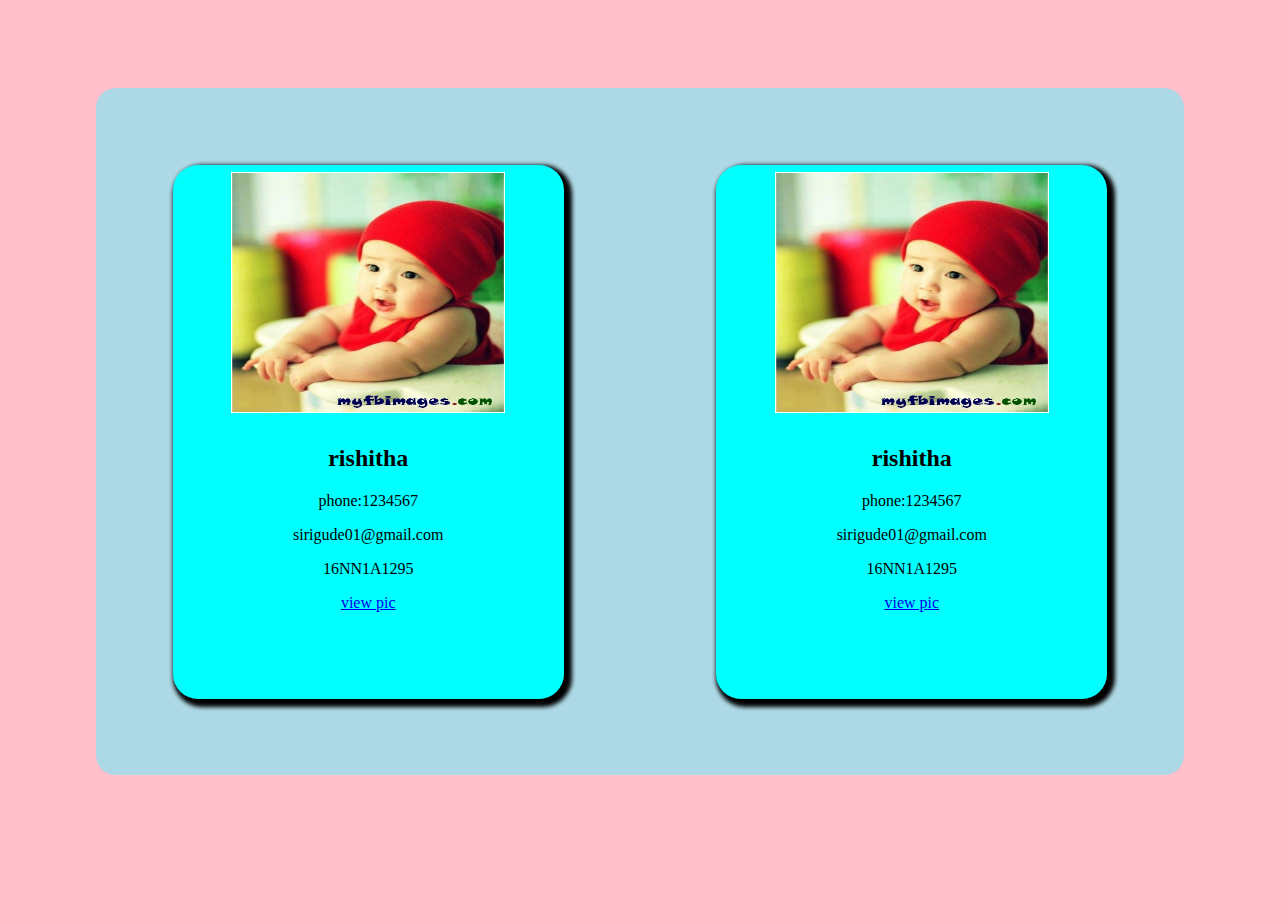
<file: index.html>
<!DOCTYPE html>
<html lang="en" dir="ltr">
  <head>
    <meta charset="utf-8">
    <meta name="viewport" content="width=devicewidth,initial-scale=1">
    <title>staticresume</title>
    <link rel="stylesheet" href="style.css">
  </head>
  <body>
    <div class="maindiv">
      <div class="static">
        <img src="babypic.jpg" alt="profilepic">
        <h2>rishitha</h2>
        <p>phone:1234567</p>
        <p>sirigude01@gmail.com</P>
          <p>16NN1A1295</p>
          <a href="static.html">view  pic</a>
      </div>
      <div class="dynamic">
        <img src="babypic.jpg" alt="pic">
        <h2>rishitha</h2>
        <p>phone:1234567</p>
        <p>sirigude01@gmail.com</P>
          <p>16NN1A1295</p>
          <a href="dynamic.html">view  pic</a>



    </div>
    </div>
  </body>
</html>
</file>
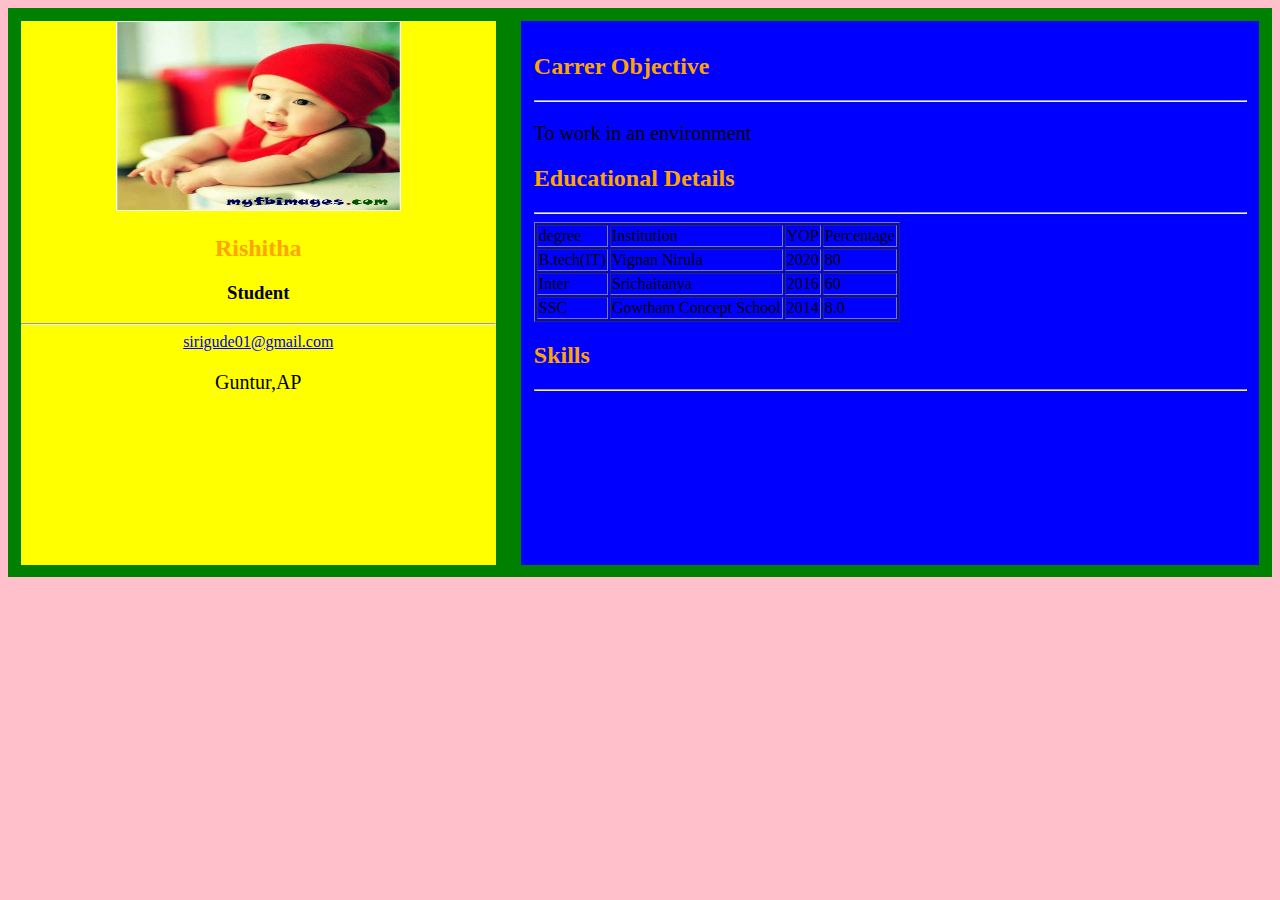
<file: dynamic.html>
<!DOCTYPE html>
<html lang="en" dir="ltr">
  <head>
    <meta charset="utf-8">
    <title>Dynamic</title>
    <link rel="stylesheet" href="dynamic.css">
    <meta name="viewport" content="width=device-width,initial-scale=1.0">
  </head>
  <body>
    <div class="parent">
      <div class="child1">
        <img src="babypic.jpg" alt="pic">
        <h2>Rishitha</h2>
        <h3>Student</h3>
        <hr>
        <a href="mailto:sirigude01@gmail.com" class="mail">sirigude01@gmail.com</a>
        <p>Guntur,AP</p>
        </div>
        <!---right  child-->
        <div class="child2" id="child2">
          </div>
        </div>

  </body>
  <script type="text/javascript" src="dynamic.js"></script>
</html>
</file>
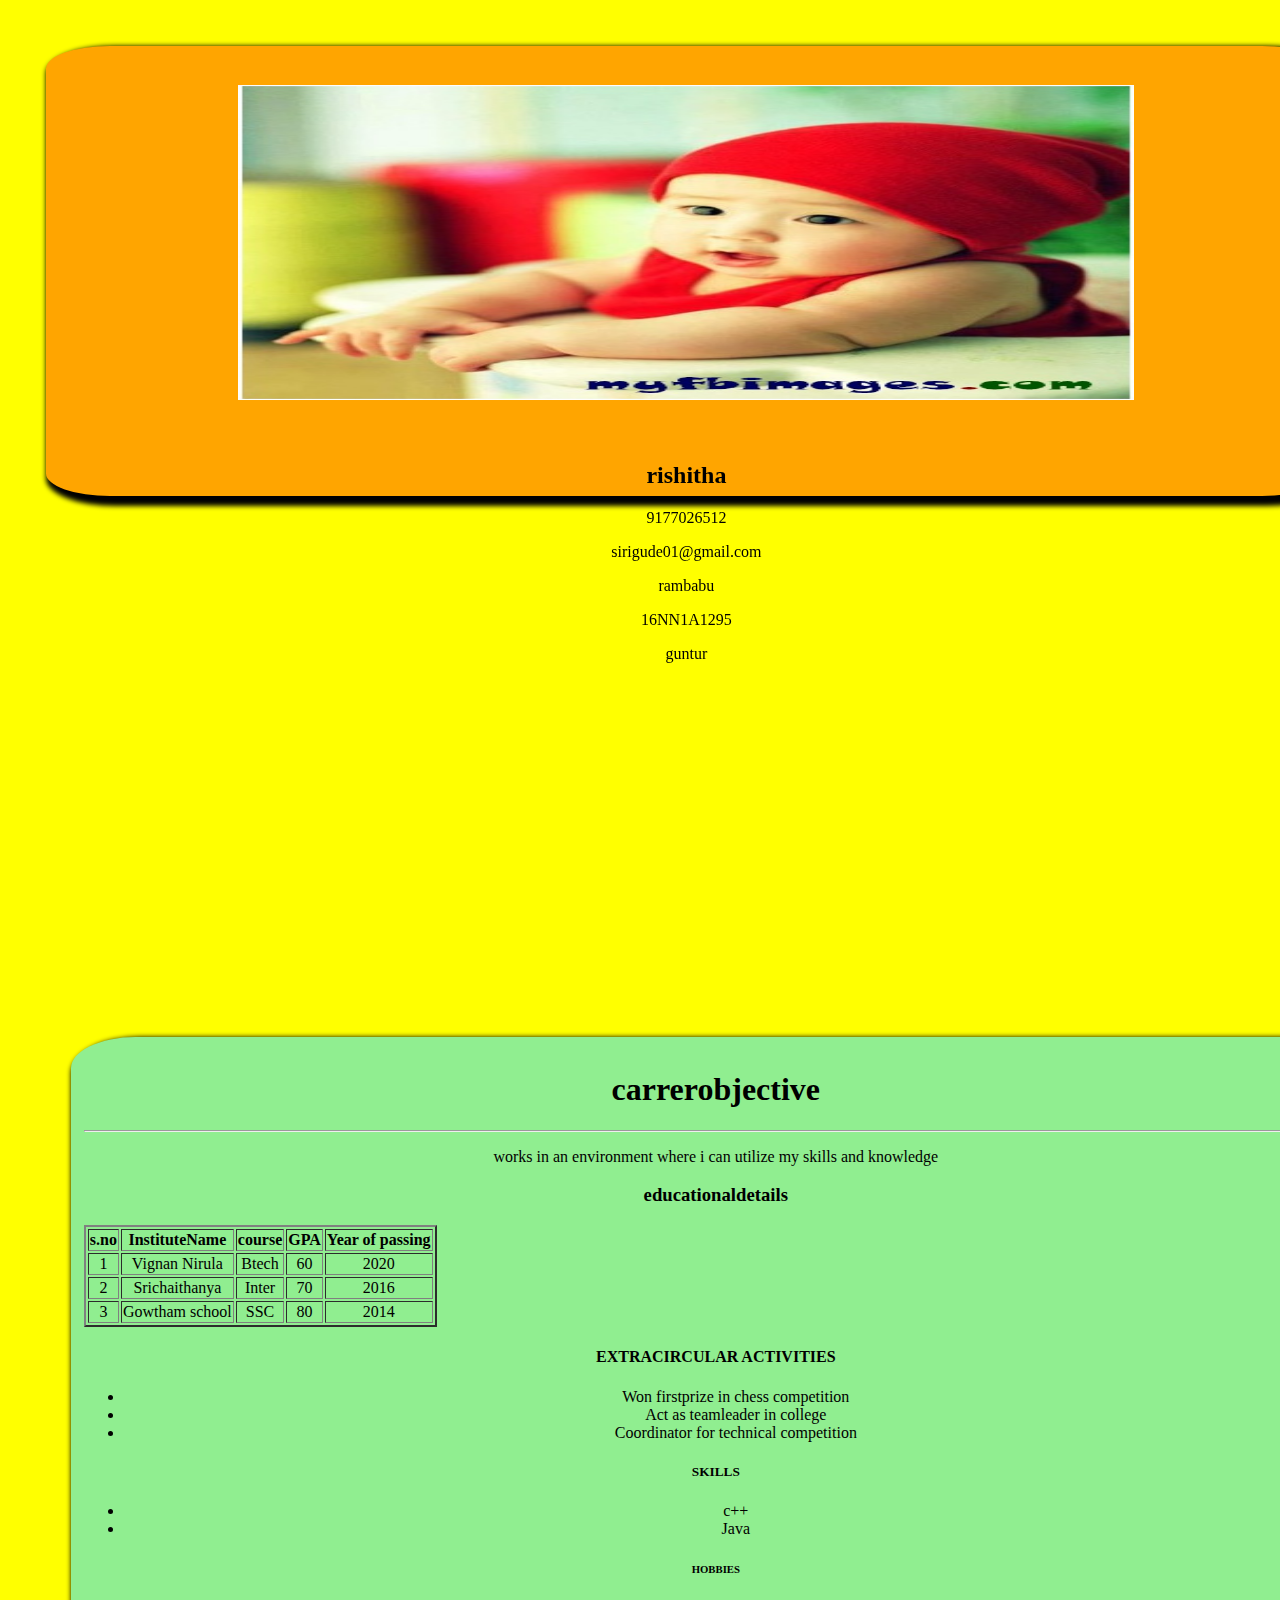
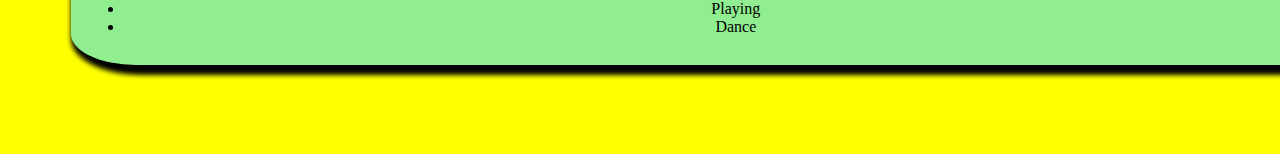
<file: static.html>
<!DOCTYPE html>
<html lang="en" dir="ltr">
  <head>
    <meta charset="utf-8">
    <meta name="viewport" content="width=device-width,initialscale=1">
    <title>cardview</title>
    <link rel="stylesheet" href="style1.css">
  </head>
  <body>
  <div class="maindiv">
    <div class="leftdiv">
      <img src="babypic.jpg" alt=" pic">
      <h2>rishitha</h2>
      <p>9177026512</p>
      <p>sirigude01@gmail.com</p>
      <p>rambabu</p>
      <p>16NN1A1295</p>
      <p>guntur</p>
    </div>
    <div class="rightdiv">
      <h1>carrerobjective</h1>
      <hr>
      <p>works  in  an  environment where i can utilize my  skills  and knowledge</p>
      <h3>educationaldetails</h3>
        <table border="2">
        <tr>
          <th>s.no</th>
          <th>InstituteName</th>
          <th>course</th>
          <th>GPA</th>
          <th>Year  of  passing</th>
          </tr>
          <tr>
            <td>1</td>
            <td>Vignan  Nirula</td>
            <td>Btech</td>
            <td>60</td>
            <td>2020</td>
            </tr>
            <tr>
              <td>2</td>
              <td>Srichaithanya</td>
              <td>Inter</td>
              <td>70</td>
              <td>2016</td>
              </tr>
              <tr>
                <td>3</td>
                <td>Gowtham school</td>
                <td>SSC</td>
                <td>80</td>
                <td>2014</td>
                </tr>
      </table>
      <h4>EXTRACIRCULAR ACTIVITIES</h4>
      <ul>
        <li>Won firstprize in chess competition</li>
        <li>Act as  teamleader  in  college</li>
        <li>Coordinator for technical competition</li>
        </ul>
        <h5>SKILLS</h5>
        <ul>
        <li>c++</li>
        <li>Java</li>
        </ul>
        <h6>HOBBIES</h6>
        <ul>
          <li>Playing</li>
          <li>Dance</li>
    </div>
  </div>
  </body>
</html>
</file>
<file: style.css>
body{
  background:pink;
    }
.maindiv{
    background:lightblue;
    margin:7%;
    border-radius:20px;
    display: fleX;
  }
.static,.dynamic{
  background: grey;
  margin:6%;
  border-radius:30px;
box-shadow: 4px 4px 4px 4px;
text-align:center;
}
img{
  margin:9% ;
  height: 70%;
  width: 50%;
}
@media screen and (min-width:750px) and (max-width:1000px) {
  body{
    background:lightgreen;
}
}
.static,.dynamic{
  background:aqua;
  margin: 7%;
  border-radius: 25px;
  box-shadow: 4px 4px 4px 4px;
  text-align: center;
  width:100%;
}
  img{
    margin:2%;
    height:45%;
    width:70%;
  }
}
</file>
<file: dynamic.css>
body{
  background:pink;
}
.parent{
  width:100%;
  display: flex;
  background-color: green;
  /*justify-content:center;*/
  }
  table>tr>td{
    padding:1%;
  }
  a{
    word-wrap: break-word;
  }
  .child1{
    background-color: yellow;
    width:40%;
    text-align: center;
    margin:1%;
  }
  .child2{
    background-color: blue;
    width:60%;
    margin:1%;
    padding:1%;
  }
  img{
    border-radius: 25px%;
    border: 2px green;
    width:60%;
    height:35%;
  }
h2{
  color:orange;
  }
  h1{
    color:lightgreen;
  }
  p{
    font-size: 20px;
  }
  @media only screen  and(min-width:480px){
    *{
    font-size:20px;
  }
    .parent{
      width:100%;
      background-color: aqua;
      display: flex;
      flex-direction: column;
    }
  .child1{
    background-color: bisque;
    text-align: center;
    width:90%;
    margin: 2%  auto;
    padding: 2%;
    border-radius: 20px;
    /*height:20%;*/
  }
  .child2{
    background-color: lightblue;
    width:90%;
    margin:2% auto;
    pading:1%;
    border-radius: 20px;
  }
  img{
    width:60%;
    height:35%;
    border-radius: 25px;
    border: 2px lightyellow;
  }
  h2{
    color:purple;
  }
  h1{
    color:grey;
  }
  .table-responsive{
    overflow-x:scroll;
    width:90%;
    margin:1% auto;
  }
}
@media only screen  and (min-width:481px) and (max-width:769px){
*{
  font-size:20px;
}
.parent{
  width:100%;
  background-color: red;
  display: flex;
  flex-direction: 20px;
}
.child1{
  background-color: bisque;
  text-align: center;
  width:90%;
  margin: 2%  auto;
  padding: 2%;
  border-radius: 20px;
}
  .child2{
    background-color: lightblue;
    width:90%;
    margin:2% auto;
    pading:1%;
    border-radius: 20px;
}
img{
  width:60%;
  height:35%;
  border-radius: 25px;
  border: 2px lightyellow;
}
h2{
  color:purple;
}
h1{
  color:grey;
}
.table-responsive{
  overflow-x: scroll;
  width:90%;
  margin:1% auto;
  }
}
</file>
<file: style1.css>
body{
      background:yellow;
      }
    .maindiv{
      background: pink;
      margin:3%;
      border-radius: 5%;
      display: flex;
    }
    .leftdiv{
      background:lightblue;
      margin:3%;
      border-radius: 2%;
      box-shadow: 3px 3px 3px 3px;
      text-align: center;
      width:30%;
      height:60%;
      position:fixed;
      margin-left: 2%;
    }
    .rightdiv{
      background: lightgreen;
      margin:3%;
      border-radius: 2%;
      padding:1%;
      margin-left: 30%;
    }
    img{
      margin: 3%;
      height: 35%;
      width: 30%;
    }
    @media screen and (min-width:320px) and (max-width:480px){
    body{
      background:red;
    }
    }
    .maindiv{
      background: yellow;
      margin:3%;
      display-inline-block;
      border-radius: 6%;
      display:inline;
      height:100%;
    }
    .leftdiv{
      background: orange;
      margin:3%;
      border-radius: 5%;
      box-shadow: 5px 5px 5px 5px;
      text-align: center;
      width:100%;
      height:50%;
    }
    .rightdiv{
      background: lightgreen;
      margin:5%;
      border-radius: 5%;
      box-shadow: 5px 5px 5px 5px;
      text-align: center;
      height: 50%;
      width: 100%;
      margin-top: 80%;
    }
    img{
      margin: 3%;
      height: 70%;
      width: 70%;
    }
    @media screen and (min-width:480px) and (max-width:720px){
    body{
      background:red;
    }
    .maindiv{
      background: yellow;
      margin:3%;
      border-radius: 6%;
      display:flex;
      height:90%;
      width:100%;
    }
    .leftdiv{
      background: orange;
      margin:3%;
      border-radius: 5%;
      box-shadow: 5px 5px 5px 5px;
      text-align: center;
      width:33%;
      height:30%;
    }
    .rightdiv{
      background:pink;
      margin:3%;
      border-radius: 5%;
      box-shadow: 5px 5px 5px 5px;
      text-align: center;
      height: 50%;
      width: 50%;
      margin-left:40%;
    }
    img{
      margin: 3%;
      height: 20%;
      width: 20%;
    }
    }
</file>
